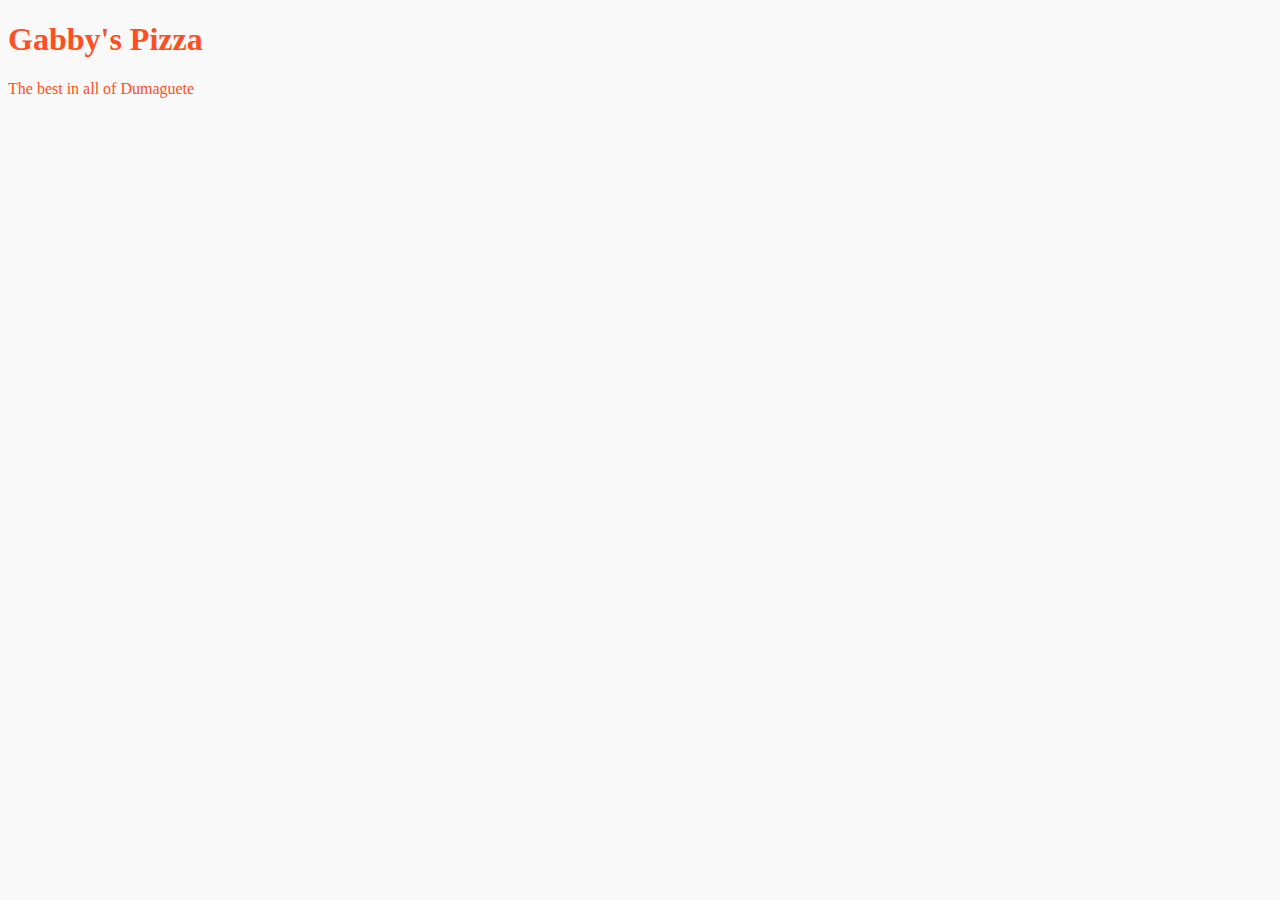
<file: unit_1/index.html>
<!DOCTYPE html>
<html>
	<head><link rel="stylesheet" type="text/css" href="css/style.css">
		<title>Gabby's Pizza</title>
	<body>
		<h1>Gabby's Pizza</h1>
		<p>The best in all of Dumaguete</p>
	</body>
</file>
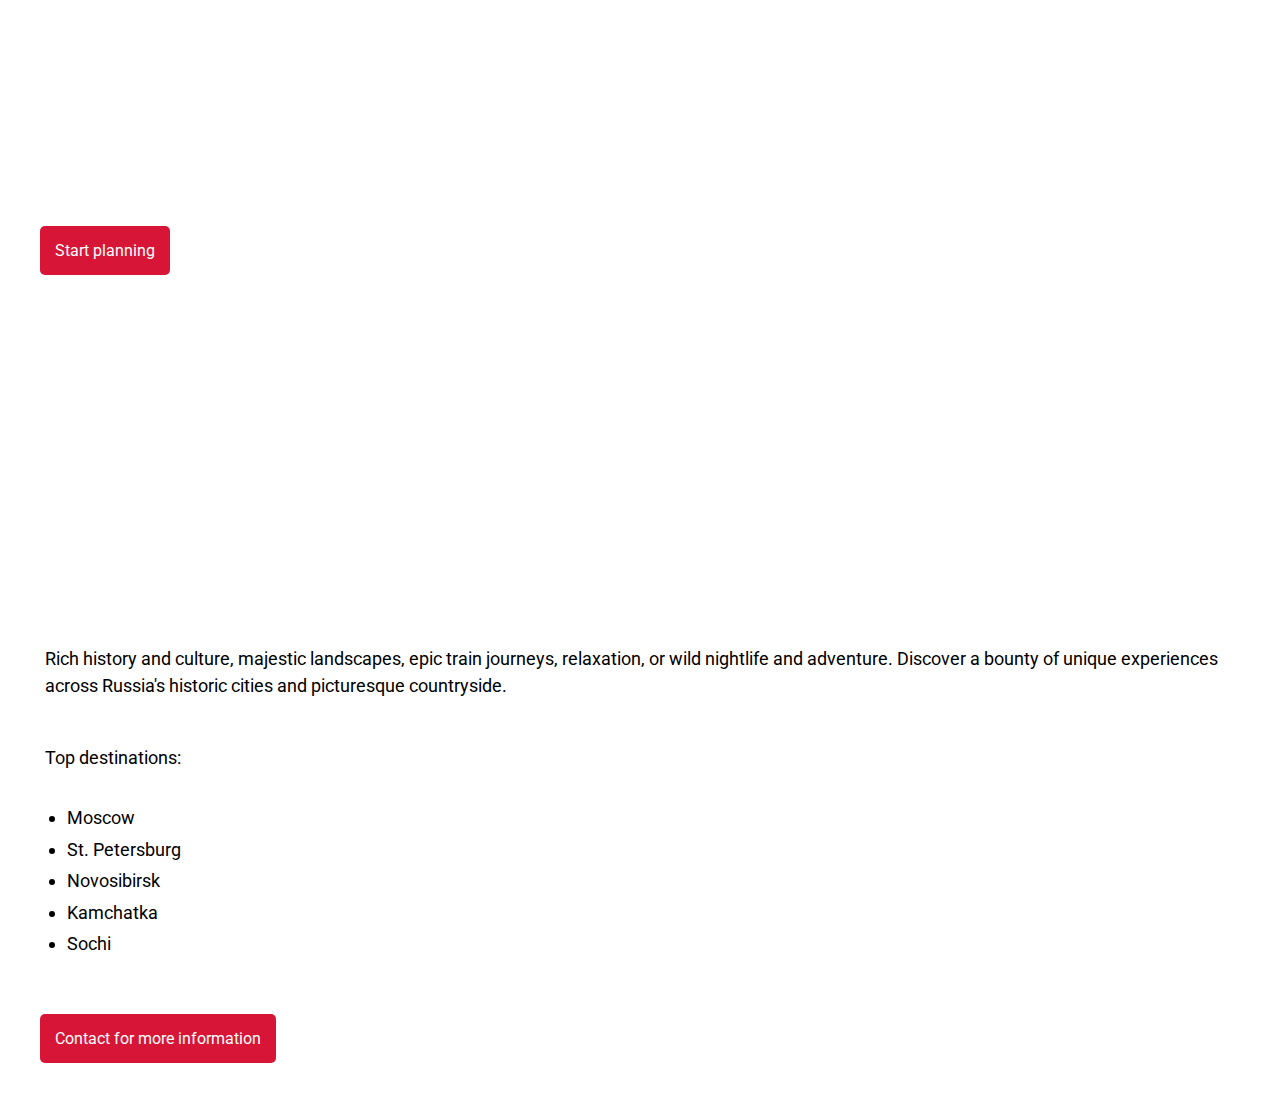
<file: unit_4/index.html>
<!DOCTYPE html>
<html>

<head>
  <link rel="stylesheet" type="text/css" href="css/style.css">
  <title>Discover Russia | Russia Travel Guide</title>
</head>

<body>

  <div class="hero-image">
    <div class="hero-text">
      <h1>Discover Russia</h1>
      <h2>Uncover the vast treasures of the world's largest country</h2>
      <div class="top-cta"><a href="#">Start planning</a>
        </div>
    </div>
  </div>

  <p>Rich history and culture, majestic landscapes, epic train journeys, relaxation, or wild nightlife and adventure. Discover a bounty of unique experiences across Russia's historic cities and picturesque countryside. </p>
  <p>Top destinations:</p>
  <ul>
    <li>Moscow</li>
    <li>St. Petersburg</li>
    <li>Novosibirsk</li>
    <li>Kamchatka</li>
    <li>Sochi</li>
  </ul>
  <button><a href="mailto:mcg261@gmail.com">Contact for more information</a></button>

</body>
</html>
</file>
<file: unit_1/css/style.css>
body {
background-color: #f9f9f9;
}

h1, p {
color: #ff4e21;
}
</file>
<file: unit_4/css/style.css>
@import url('https://fonts.googleapis.com/css?family=Roboto|Roboto+Slab');

body {
    margin: 0;
    font-family: 'Roboto Slab', serif;
  }
.hero-image {
  background-image: url("https://dzwonsemrish7.cloudfront.net/items/1R2S0Z29343q2c1h2p3o/hero-1.png");
  height: 600px;
  background-position: center;
  background-repeat: no-repeat;
  background-size: cover;
  position: relative;
}

.hero-text {
  text-align: left;
  position: absolute;
  font-weight:none;
  margin:2.5em;
}

.top-cta{
  background-color:#d71536;
  border:none;
  border-radius:5px;
  color:#fff;
  font-family: 'Roboto', sans-serif;
  font-size:16px;
  padding:15px;
  display: inline-block;
  position: relative;
}

h1 {
  color: #fff;
  font-size:52px;
  font-weight:800;
}

h2 {
  color: #fff;
  font-family: 'Roboto', sans-serif;
  font-weight:400;
}

p {
  color: #000;
  font-family: 'Roboto', sans-serif;
  font-size:18px;
  line-height:1.5em;
  margin:2.5em;
}

button {
  background-color:#d71536;
  border:none;
  border-radius:5px;
  color:#fff;
  font-family: 'Montserrat', sans-serif;
  font-size:16px;
  padding:15px;
  margin:2.5em;
}

a {
  font-family:'Roboto', sans-serif;
  color:#fff;
  text-decoration:none;
}

ul li {
  font-family:'Roboto', sans-serif;
  font-size:18px;
  line-height:0.25em;
  margin:1.5em;
}
</file>
